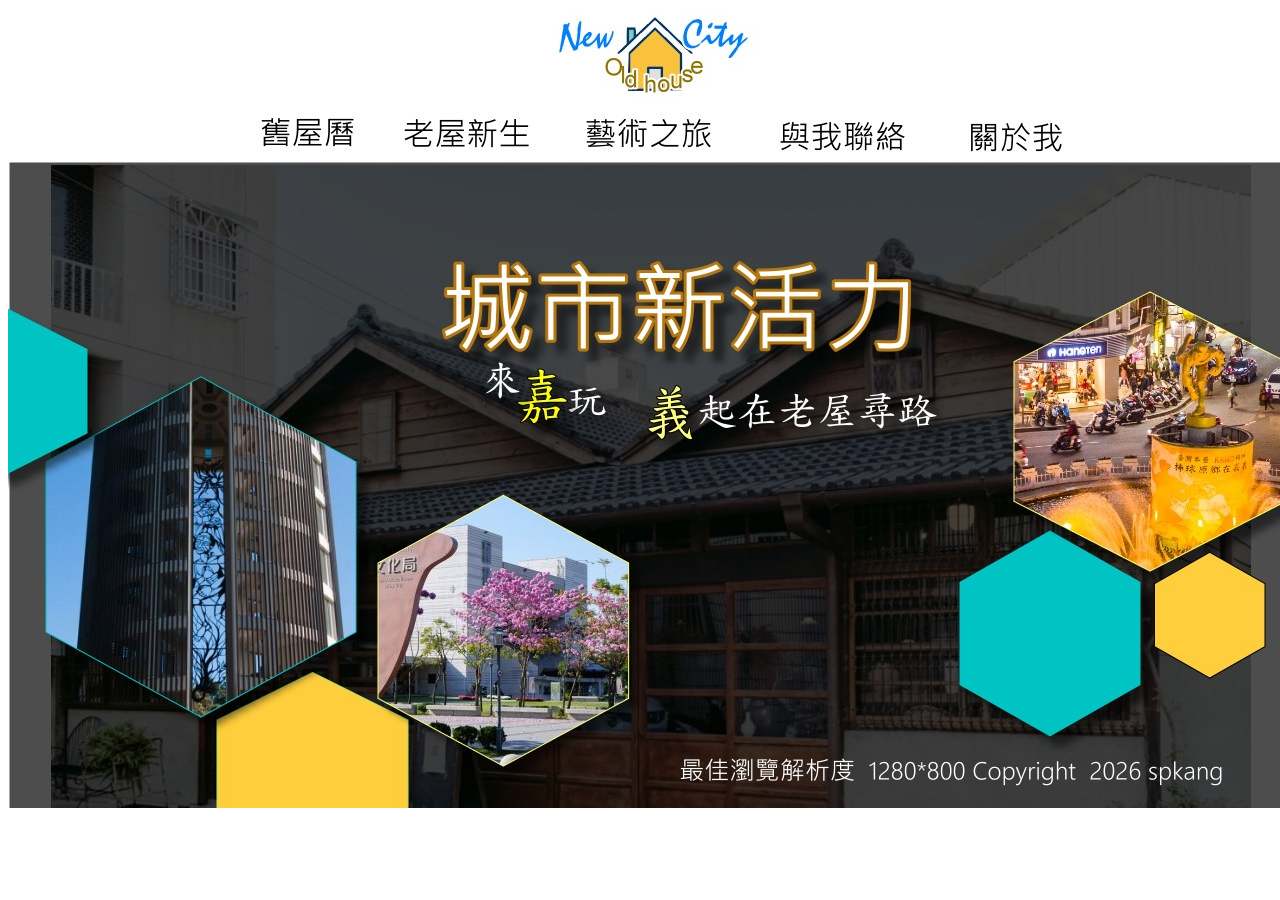
<file: index.html>
<!DOCTYPE html PUBLIC "-//W3C//DTD XHTML 1.0 Transitional//EN" "http://www.w3.org/TR/xhtml1/DTD/xhtml1-transitional.dtd">
<html xmlns="http://www.w3.org/1999/xhtml">
<head>
<meta http-equiv="Content-Type" content="text/html; charset=utf-8" />
<title>城市新活力</title>
</head>

<body>
<table width="200" border="0" align="center" cellpadding="0" cellspacing="0">
  <tr>
    <td><img src="images/index_1.jpg" width="1280" height="153" usemap="#Map" border="0" /></td>
  </tr>
  <tr>
    <td><img src="images/index_2.jpg" width="1280" height="555" /></td>
  </tr>
  <tr>
    <td><img src="images/index_3.jpg" width="1280" height="92" /></td>
  </tr>
</table>

<map name="Map" id="Map">
  <area shape="rect" coords="234,95,360,150" href="main.html" />
  <area shape="rect" coords="389,98,535,152" href="new.html" />
  <area shape="rect" coords="565,97,712,150" href="art.html" />
  <area shape="rect" coords="750,101,915,151" href="contact.html" />
  <area shape="rect" coords="947,101,1077,152" href="aboutme.html" />
</map>
</body>
</html>
</file>
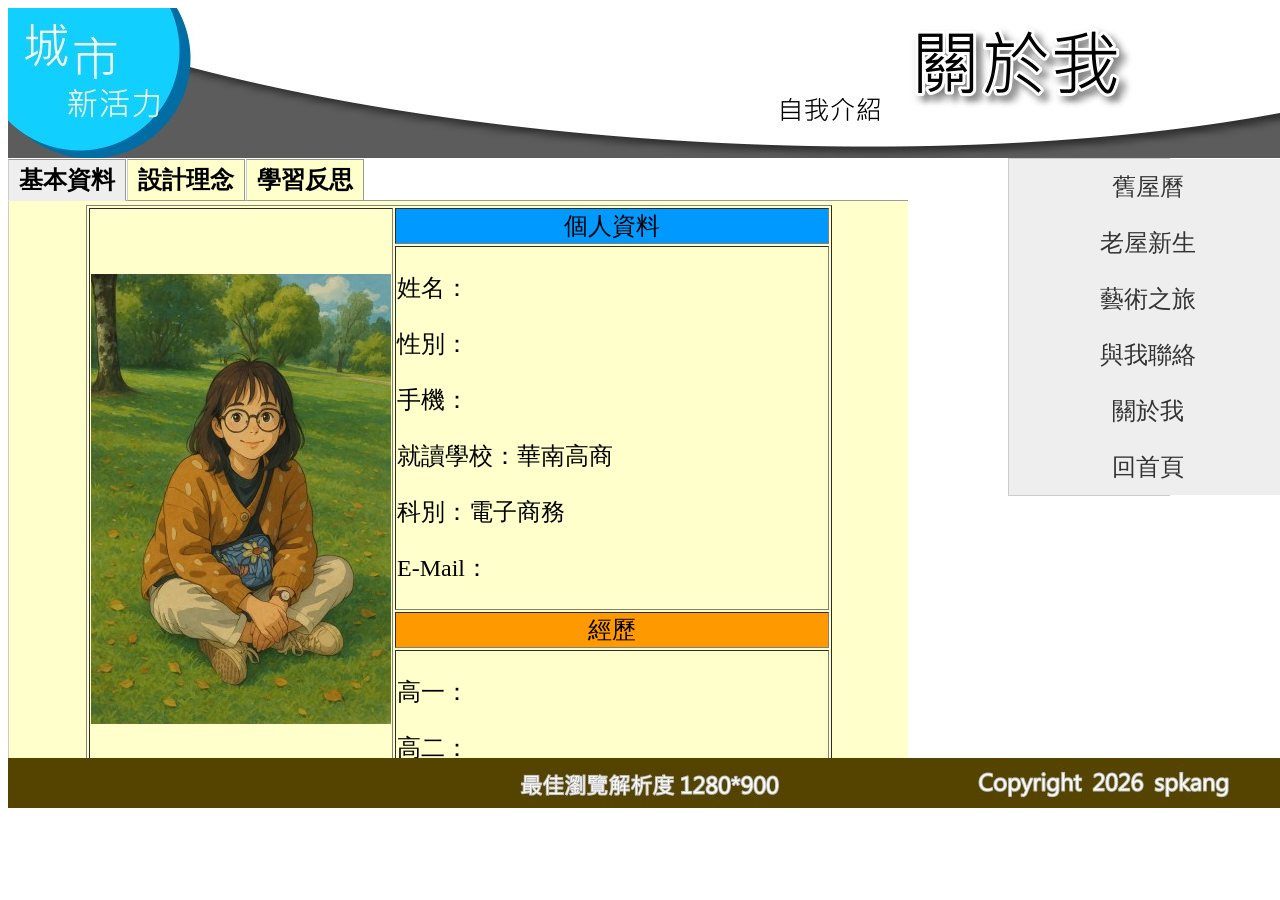
<file: aboutme.html>
<!DOCTYPE html PUBLIC "-//W3C//DTD XHTML 1.0 Transitional//EN" "http://www.w3.org/TR/xhtml1/DTD/xhtml1-transitional.dtd">
<html xmlns="http://www.w3.org/1999/xhtml">
<head>
<meta http-equiv="Content-Type" content="text/html; charset=utf-8" />
<title>城市新活力</title>
<style type="text/css">
#container {
	height: 800px;
	width: 1280px;
	margin-right: auto;
	margin-left: auto;
}
#header {
	height: 150px;
	width: 1280px;
}
#header {
	height: 150px;
	width: 1280px;
}
#article {
	float: left;
	height: 600px;
	width: 1000px;
	overflow: auto;
}
#item {
	float: right;
	height: 600px;
	width: 280px;
}
#footer {
	float: left;
	height: 50px;
	width: 1280px;
}
</style>
<link href="SpryAssets/SpryMenuBarVertical.css" rel="stylesheet" type="text/css" />
<link href="SpryAssets/SpryTabbedPanels.css" rel="stylesheet" type="text/css" />
<script src="SpryAssets/SpryMenuBar.js" type="text/javascript"></script>
<script src="SpryAssets/SpryTabbedPanels.js" type="text/javascript"></script>
</head>

<body>
<div id="container">
  <div id="header"><img src="images/aboutme.jpg" width="1280" height="150" /></div>
  <div id="article">
    <div id="TabbedPanels1" class="TabbedPanels">
      <ul class="TabbedPanelsTabGroup">
        <li class="TabbedPanelsTab" tabindex="0">基本資料</li>
        <li class="TabbedPanelsTab" tabindex="0">設計理念</li>
        <li class="TabbedPanelsTab" tabindex="0">學習反思</li>
      </ul>
      <div class="TabbedPanelsContentGroup">
        <div class="TabbedPanelsContent">
          <table width="746" height="146" border="1" align="center">
            <tr>
              <td width="300" rowspan="4"><img src="images/spkang.jpg" width="300" height="450" /></td>
              <td width="436" align="center" bgcolor="#0099FF">個人資料</td>
            </tr>
            <tr>
              <td> <p>姓名：</p>
              <p>性別：</p>
              <p>手機：</p>
              <p>就讀學校：華南高商</p>
              <p>科別：電子商務</p>
              <p>E-Mail：</p></td>
            </tr>
            <tr>
              <td align="center" bgcolor="#FF9900">經歷</td>
            </tr>
            <tr>
              <td> <p>高一：</p>
              <p>高二：</p></td>
            </tr>
          </table>
        </div>
        <div class="TabbedPanelsContent"><strong>&nbsp;&nbsp;&nbsp;&nbsp;&nbsp;&nbsp;&nbsp; 近年來，嘉義市政府推行觀光旅遊，文化新絲路串聯美術館、檜意森活村、北門驛站重要場館與景點。定期舉辦的嘉義藝術 節、國際管樂節、音樂祭，為這條軸線帶來音樂律動的生命力。市政府推動舊屋力，老木屋轉身為兼具美感品味的商業空間，或是木構建築移除了破損廢棄的附掛物，再現建築原貌，「重新素顏」再現樸實木質美感，也讓人忍不住遙想過往充滿木頭香的嘉義街景。
          
          
          
          
          </strong>
          <p><strong>       我的網站設計理念主要介紹嘉義市舊屋歷、藝術特色及舊屋新生三個主題，每個主題以選出三個具有特色的內容來呈現。近年來，隨著嘉義市推行文創、老屋活化等政策，讓修繕後的老空間重生，成為涵育文化的創意平台。透過此網站讓外地人可以更加認識嘉義市在地老房子特色及新風貌。</strong></p>
        </div>
        <div class="TabbedPanelsContent">
          <p>一、我學會了哪些技能？</p>
          <p>&nbsp;&nbsp;&nbsp;&nbsp;&nbsp;&nbsp; 這學期每週二節課的網頁製作課程學習下來，我已經學會了 利用PhotoImpact軟體去處理圖片及利用Dreamweaver 網頁製作軟體從無到有自己設計網頁，認識了HTML的語法並利用GitHub免費方式去學會架設網站，讓別人可以看到我設計的網頁。</p>
          <p>二、學習過程遭遇的困難及解決方式？</p>
          <p>&nbsp;&nbsp;&nbsp;&nbsp;&nbsp;&nbsp; 我發現網頁設計是需要花費許多時間去設計及修改，事先的圖片處理或設計需要花很多時間和想法去完成。在網頁設計方面利用Div標籤設計版面，當跑版時要利用程式碼去做修改，其中抓bug時是最麻煩的事，當找到問題並修改完成時，覺得好有成就感。 透過這樣的實作好好的充實自己，累積軟實力，或許有些技能看似無關緊要，但這些學習都是一種累積，透過這一點一滴的累積才能在這斜槓世代闖出屬於自己的人生！</p>
          <p>三、我獲得了哪些能力？</p>
          <p>&nbsp;&nbsp;&nbsp;&nbsp;&nbsp;<strong jsaction="" jscontroller="zYmgkd#vvzi1e" data-sfc-root="c" jsuid="oUmAXe_1k" data-sfc-cb="" data-complete="true" data-copy-service-computed-style="font-family: Arial, sans-serif; font-size: 16px; font-weight: 600; margin: 0px; text-decoration: none; border-bottom: 0px none rgb(10, 10, 10);">（一）邏輯思維與拆解問題能力
              <!--TgQPHd|[]-->
          </strong>：寫網頁需要了解清晰的程式步驟。</p>
          <p>&nbsp;&nbsp;&nbsp;&nbsp; （二）數位創造力：能將任何點子獨立做出網頁成品，都能完美呈現。</p>
          <p>&nbsp;&nbsp;&nbsp;&nbsp; （三）架設網站的能力：利用GitHub Pages免費架設個人網站</p>
        </div>
      </div>
    </div>
  </div>
  <div id="item"> <ul id="MenuBar1" class="MenuBarVertical">
      <li><a href="main.html">舊屋曆</a>      </li>
      <li><a href="new.html">老屋新生</a></li>
      <li><a href="art.html">藝術之旅</a>      </li>
      <li><a href="contact.html">與我聯絡</a></li>
      <li><a href="aboutme.html">關於我</a></li>
      <li><a href="index.html">回首頁</a></li>
    </ul></div>
  <div id="footer"><img src="images/footer.jpg" width="1280" height="50" /></div>
</div>
<script type="text/javascript">
var MenuBar1 = new Spry.Widget.MenuBar("MenuBar1", {imgRight:"SpryAssets/SpryMenuBarRightHover.gif"});
var TabbedPanels1 = new Spry.Widget.TabbedPanels("TabbedPanels1");
</script>
</body>
</html>
</file>
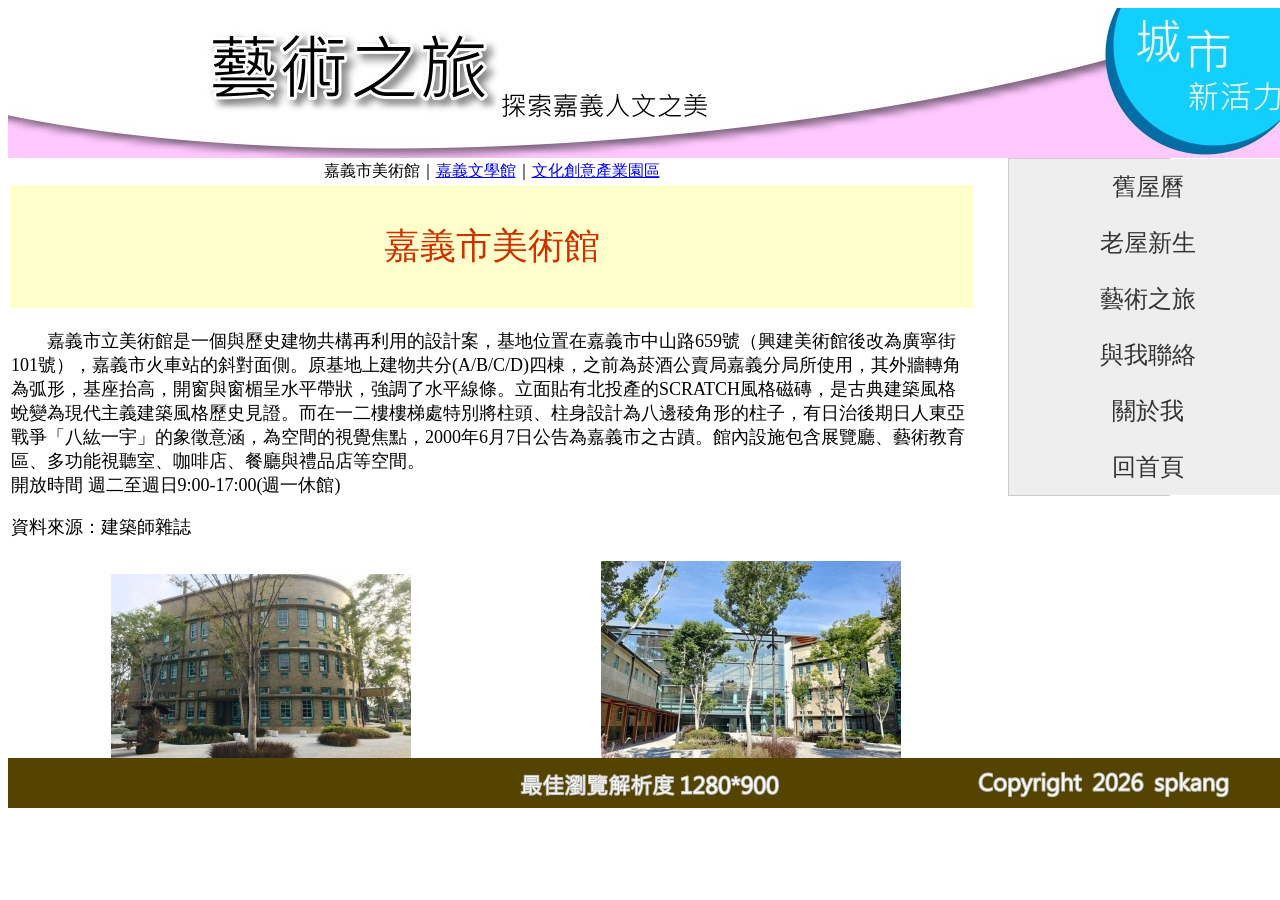
<file: art.html>
<!DOCTYPE html PUBLIC "-//W3C//DTD XHTML 1.0 Transitional//EN" "http://www.w3.org/TR/xhtml1/DTD/xhtml1-transitional.dtd">
<html xmlns="http://www.w3.org/1999/xhtml">
<head>
<meta http-equiv="Content-Type" content="text/html; charset=utf-8" />
<title>城市新活力</title>
<style type="text/css">
#container {
	height: 800px;
	width: 1280px;
	margin-right: auto;
	margin-left: auto;
}
#header {
	height: 150px;
	width: 1280px;
}
#header {
	height: 150px;
	width: 1280px;
}
#article {
	float: left;
	height: 600px;
	width: 1000px;
	overflow: auto;
}
#item {
	float: right;
	height: 600px;
	width: 280px;
}
#footer {
	float: left;
	height: 50px;
	width: 1280px;
}
.titlestyle {
	font-family: "微軟正黑體";
	font-size: 36px;
	color: #C30;
	text-align: center;
}
.textword {
	font-family: "微軟正黑體";
	font-size: 18px;
	text-align: left;
}
.pic {
	margin-right: 50px;
	margin-left: 100px;
}
</style>
<link href="SpryAssets/SpryMenuBarVertical.css" rel="stylesheet" type="text/css" />
<script src="SpryAssets/SpryMenuBar.js" type="text/javascript"></script>
<script src="SpryAssets/SpryEffects.js" type="text/javascript"></script>
<script type="text/javascript">
function MM_openBrWindow(theURL,winName,features) { //v2.0
  window.open(theURL,winName,features);
}
function MM_effectAppearFade(targetElement, duration, from, to, toggle)
{
	Spry.Effect.DoFade(targetElement, {duration: duration, from: from, to: to, toggle: toggle});
}
</script>
</head>

<body>
<div id="container">
  <div id="header"><img src="images/art.jpg" width="1280" height="150" /></div>
  <div id="article">
    <table width="967" height="560" border="0">
      <tr>
        <td colspan="2" align="center"><a name="top" id="top"></a>嘉義市美術館｜<a href="#a01">嘉義文學館</a>｜<a href="#a02">文化創意產業園區</a></td>
      </tr>
      <tr>
        <td colspan="2" bgcolor="#FFFFCC"><p class="titlestyle">嘉義市美術館 </p></td>
      </tr>
      <tr>
        <td height="226" colspan="2"><p class="textword">&nbsp;&nbsp;&nbsp;&nbsp;&nbsp;&nbsp;&nbsp; 嘉義市立美術館是一個與歷史建物共構再利用的設計案，基地位置在嘉義市中山路659號（興建美術館後改為廣寧街101號），嘉義市火車站的斜對面側。原基地上建物共分(A/B/C/D)四棟，之前為菸酒公賣局嘉義分局所使用，其外牆轉角為弧形，基座抬高，開窗與窗楣呈水平帶狀，強調了水平線條。立面貼有北投產的SCRATCH風格磁磚，是古典建築風格蛻變為現代主義建築風格歷史見證。而在一二樓樓梯處特別將柱頭、柱身設計為八邊稜角形的柱子，有日治後期日人東亞戰爭「八紘一宇」的象徵意涵，為空間的視覺焦點，2000年6月7日公告為嘉義市之古蹟。館內設施包含展覽廳、藝術教育區、多功能視聽室、咖啡店、餐廳與禮品店等空間。 <br />
          開放時間&nbsp;週二至週日9:00-17:00(週一休館)<br />
        </p>
        <p class="textword">資料來源：建築師雜誌&nbsp; &nbsp;&nbsp; &nbsp; </p></td>
      </tr>
      <tr>
        <td width="515"><img src="images/art01_s.jpg" width="300" height="200" class="pic" onclick="MM_openBrWindow('images/art01.jpg','','width=800,height=600')" onmouseover="MM_effectAppearFade(this, 1000, 50, 100, false)" /></td>
        <td width="442" align="center"><img src="images/art02_s.jpg" width="300" height="226" onclick="MM_openBrWindow('images/art02.jpg','','width=800,height=600')" onmouseover="MM_effectAppearFade(this, 1000, 50, 100, false)" /></td>
      </tr>
      <tr>
        <td colspan="2" bgcolor="#99CCFF"><p class="titlestyle"><a name="a01" id="a01"></a>嘉義文學館：東門町1923</p></td>
      </tr>
      <tr>
        <td colspan="2"><p class="textword">&nbsp;&nbsp;&nbsp;&nbsp;&nbsp;&nbsp; 在嘉義建城 321 年之際，具有百年歷史的東門派出所正式定名為「嘉義文學館：東門町 1923」。為打造屬於嘉義文學的家嘉義文學館活化百年東門派出所，是嘉義市唯一現存的日治時代警察機關建築。由三棟日式建築組成，承載清代龍王廟遺跡。以文學為核心，淬鍊東門町百年底蘊，成為匯流嘉義城市記憶的文學交流平台。 <br />
          嶄新場館識別設計則由出身嘉義的「早起設計事務所 matinal design  office™」打造，特意融合書法撇捺的飄逸與蒼勁，在文字中傳達嘉義文學館的文學意象。嘉義文學館的成立，是這座城市文化發展的重要時刻。它不只是一棟空間的啟用，更是嘉義文學長年累積的正式回應與致敬。從張李德和到近年活躍的鄭順聰、下港女子、劉子新等人，嘉義的文學從日治時期走到當代，始終以不同形式，記錄、思索、書寫這塊土地的身世與溫度。 </p>
          <p class="textword">地址<strong>：&nbsp;</strong>600嘉義市東區東興里公明路236號 <br />
        開放時間&nbsp;週二至週日10:00-18:00(週一休館)&nbsp; &nbsp;&nbsp; <a href="#top">top</a></p></td>
      </tr>
      <tr>
        <td align="center"><img src="images/literature01_s.jpg" width="300" height="200" onclick="MM_openBrWindow('images/literature01.jpg','','width=800,height=600')" onmouseover="MM_effectAppearFade(this, 1000, 50, 100, false)" /></td>
        <td align="center"><img src="images/literature02_s.jpg" width="300" height="225" onclick="MM_openBrWindow('images/literature02.jpg','','width=800,height=600')" onmouseover="MM_effectAppearFade(this, 1000, 50, 100, false)" /></td>
      </tr>
      <tr>
        <td colspan="2" bgcolor="#CCCCCC"><p class="titlestyle"><a name="a02" id="a02"></a>嘉義文化創意產業園區 </p></td>
      </tr>
      <tr>
        <td colspan="2"><p class="textword">&nbsp;&nbsp;&nbsp;&nbsp;&nbsp;&nbsp;&nbsp; 嘉義文化創意產業園區（G9創意園區）位於嘉義火車站旁，前身為1916年創建的「嘉義舊酒廠」，是臺灣最早生產高粱酒的酒廠，素有「白酒的故鄉」之稱 。
          2000年代初，舊酒廠房房舍被指定為歷史建築。文化部將其規劃為全台五大文創園區之一。歷經修復與重新規劃，於2016年正式以「嘉義文化創意產業園區」之名轉型，致力於傳承在地傳統工藝與現代藝術結合。園區保留了洗瓶機、儲酒桶等工業遺址景觀，結合了藝術工作坊、品牌活動、藝文展覽等，活化這片擁有一百多年歷史的場域。 <br />
         &nbsp;&nbsp;&nbsp;&nbsp;&nbsp;&nbsp;&nbsp; 文化部規劃之嘉義文創園區的定位為「傳統藝術創新」嘉義地區的傳統產業與藝術發展歷史悠久且多元，如交趾陶、阿里山木業、視覺藝術及嘉義國際管樂節等諸多資源，另有嘉義市鐵道藝術村、交趾陶博物館、嘉義縣蔗埕文化園區、故宮南院等。與在地的節慶合作，如嘉義市國際管樂節，結合在地文化，在地資源串聯，使嘉義文創園區成為整合文資源的據點。 </p>
        <p class="textword">資料來源：嘉義文化創意園區&nbsp; &nbsp;&nbsp; &nbsp; <a href="#top">top</a></p></td>
      </tr>
      <tr>
        <td align="center"><img src="images/ccp01_s.jpg" width="300" height="218" onclick="MM_openBrWindow('images/ccp01.jpg','','width=800,height=600')" onmouseover="MM_effectAppearFade(this, 1000, 50, 100, false)" /></td>
        <td align="center"><img src="images/ccp02_s.jpg" width="300" height="200" onclick="MM_openBrWindow('images/ccp02.jpg','','width=800,height=600')" onmouseover="MM_effectAppearFade(this, 1000, 50, 100, false)" /></td>
      </tr>
    </table>
  </div>
  <div id="item">  <ul id="MenuBar1" class="MenuBarVertical">
      <li><a href="main.html">舊屋曆</a>      </li>
      <li><a href="new.html">老屋新生</a></li>
      <li><a href="art.html">藝術之旅</a>      </li>
      <li><a href="contact.html">與我聯絡</a></li>
      <li><a href="aboutme.html">關於我</a></li>
      <li><a href="index.html">回首頁</a></li>
    </ul></div>
  <div id="footer"><img src="images/footer.jpg" width="1280" height="50" /></div>
</div>
<script type="text/javascript">
var MenuBar1 = new Spry.Widget.MenuBar("MenuBar1", {imgRight:"SpryAssets/SpryMenuBarRightHover.gif"});
</script>
</body>
</html>
</file>
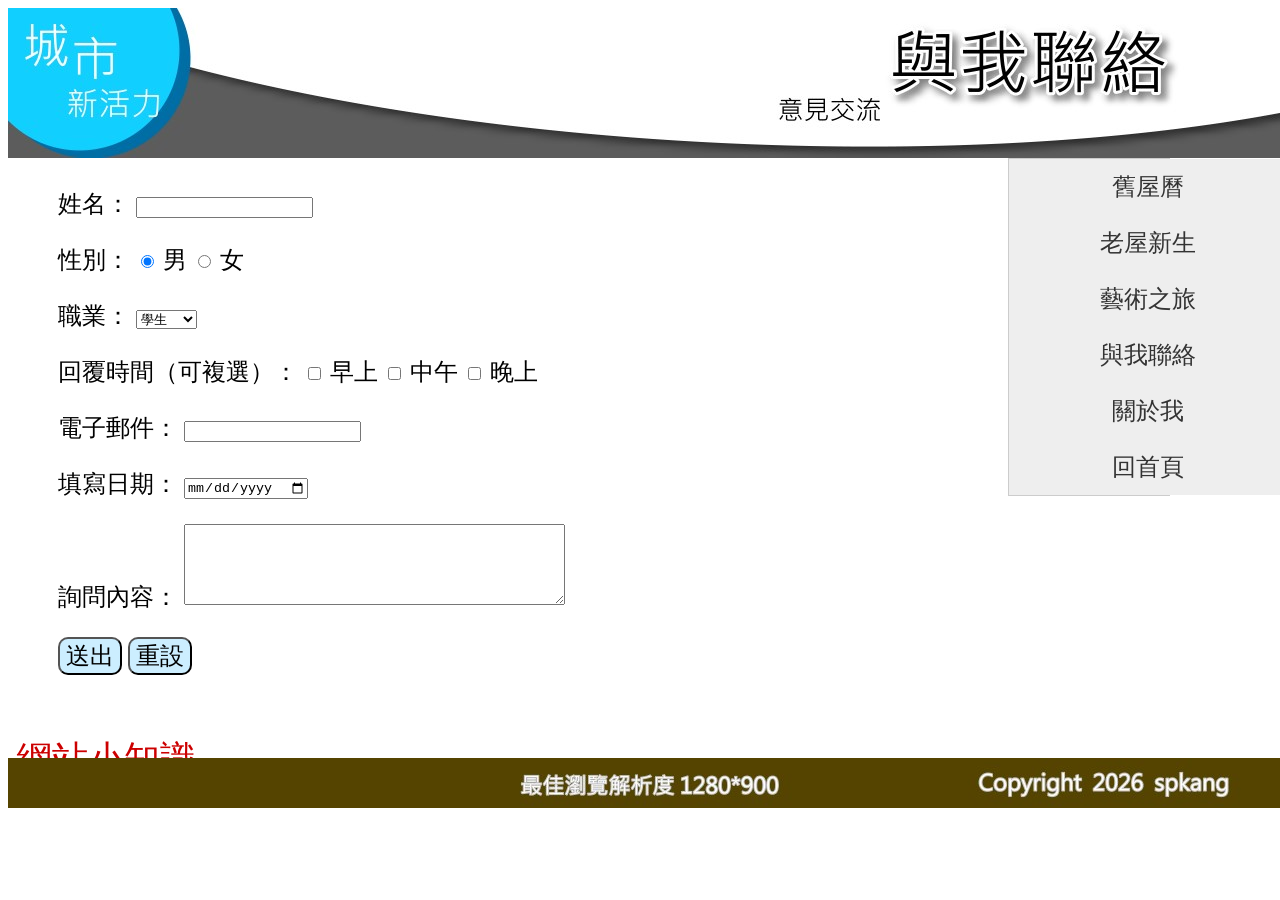
<file: contact.html>
<!DOCTYPE html PUBLIC "-//W3C//DTD XHTML 1.0 Transitional//EN" "http://www.w3.org/TR/xhtml1/DTD/xhtml1-transitional.dtd">
<html xmlns="http://www.w3.org/1999/xhtml">
<head>
<meta http-equiv="Content-Type" content="text/html; charset=utf-8" />
<title>城市新活力</title>
<style type="text/css">
#container {
	height: 800px;
	width: 1280px;
	margin-right: auto;
	margin-left: auto;
}
#header {
	height: 150px;
	width: 1280px;
}
#header {
	height: 150px;
	width: 1280px;
}
#article {
	float: left;
	height: 600px;
	width: 1000px;
	overflow: auto;
}
#item {
	float: right;
	height: 600px;
	width: 280px;
}
#footer {
	float: left;
	height: 50px;
	width: 1280px;
}
.form1{
	border-radius: 5;
	font-size: 24px;
	margin-top: 30px;
	margin-left: 50px;
}
.button {
	font-size: 24px;
	background-color: #CCEEFF;
	border-radius: 10px;
}
</style>
<link href="SpryAssets/SpryMenuBarVertical.css" rel="stylesheet" type="text/css" />
<script src="SpryAssets/SpryMenuBar.js" type="text/javascript"></script>
</head>

<body>
<div id="container">
  <div id="header"><img src="images/contect.jpg" width="1280" height="150" /></div>
  <div id="article">
    <form id="form1" name="form1" method="post" action=""  class="form1">
      <p>姓名：
        <label for="name"></label>
        <input type="text" name="name" id="name" />
      </p>
      <p>性別： 
        <input name="sex" type="radio" id="sex" value="man" checked="checked" />
        <label for="sex"></label>
        男 
        <input type="radio" name="sex" id="sex2" value="woman" />
        <label for="sex2"></label>
        女
      </p>
      <p>職業：
        <select name="career" id="career">
          <option>學生</option>
          <option>商業</option>
          <option>工業</option>
          <option>軍公教</option>
          <option>服務業</option>
        </select>
      </p>
      <p> 回覆時間（可複選）：
        <input name="time1" type="checkbox" id="time1" value="早上" />
        <label for="time1"></label>
        早上
        <input name="time2" type="checkbox" id="time2" value="中午" />
        <label for="time2"></label>
      中午
      <input name="time3" type="checkbox" id="time3" value="晚上" />
      <label for="time3"></label>
<label for="radio"></label>
      晚上</p>
      <p>電子郵件：
        <label for="email"></label>
        <input type="text" name="email" id="email" />
      </p>
      <p>填寫日期：<label for="dt"></label>
        <input type="date" name="dt" id="dt"></p>
      <p>詢問內容：
        <label for="question"></label>
        <textarea name="question" id="question" cols="45" rows="5"></textarea>
      </p>
      <p>
        <input type="submit" name="sumit" id="sumit" value="送出" class="button" />
        <input type="reset" name="reset" id="reset" value="重設" class="button"/>
      </p>
    </form>
    <iframe src="test1.html" width="900" height="400" frameborder="0" scrolling="no"></iframe>
  </div>
  <div id="item"><ul id="MenuBar1" class="MenuBarVertical">
      <li><a href="main.html">舊屋曆</a>      </li>
      <li><a href="new.html">老屋新生</a></li>
      <li><a href="art.html">藝術之旅</a>      </li>
      <li><a href="contact.html">與我聯絡</a></li>
      <li><a href="aboutme.html">關於我</a></li>
      <li><a href="index.html">回首頁</a></li>
    </ul></div>
    
  <div id="footer"><img src="images/footer.jpg" width="1280" height="50" /></div>
</div>
<script type="text/javascript">
var MenuBar1 = new Spry.Widget.MenuBar("MenuBar1", {imgRight:"SpryAssets/SpryMenuBarRightHover.gif"});
</script>
</body>
</html>
</file>
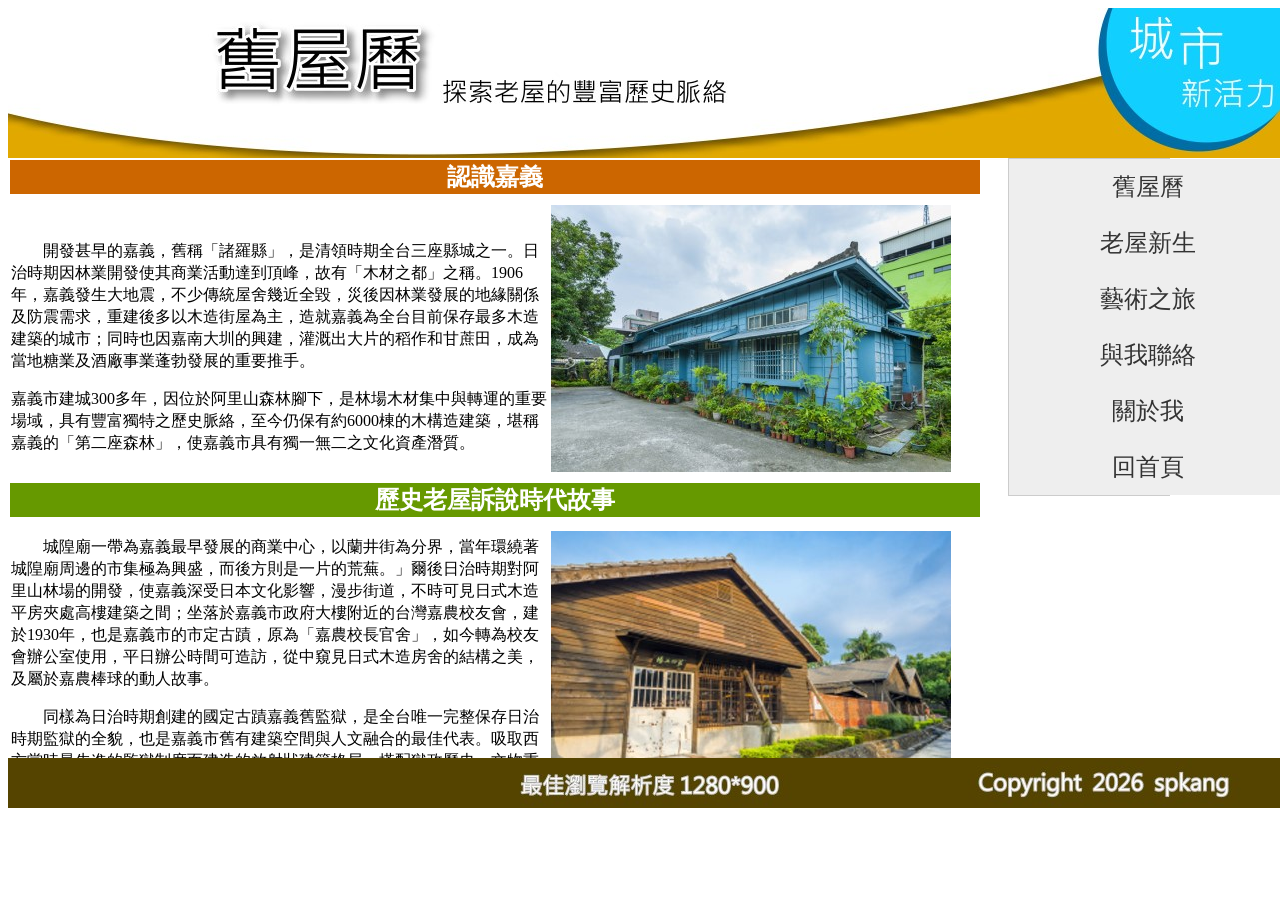
<file: main.html>
<!DOCTYPE html PUBLIC "-//W3C//DTD XHTML 1.0 Transitional//EN" "http://www.w3.org/TR/xhtml1/DTD/xhtml1-transitional.dtd">
<html xmlns="http://www.w3.org/1999/xhtml">
<head>
<meta http-equiv="Content-Type" content="text/html; charset=utf-8" />
<title>城市新活力</title>
<style type="text/css">
#container {
	height: 800px;
	width: 1280px;
	margin-right: auto;
	margin-left: auto;
}
#header {
	height: 150px;
	width: 1280px;
}
#header {
	height: 150px;
	width: 1280px;
}
#article {
	float: left;
	height: 600px;
	width: 1000px;
	overflow: auto;
}
#item {
	float: right;
	height: 600px;
	width: 280px;
}
#footer {
	float: left;
	height: 50px;
	width: 1280px;
}
.texttitle {
	font-family: "微軟正黑體";
	font-size: 24px;
	color: #FFF;
}
.textword {
	font-family: "微軟正黑體";
	font-size: 16px;
	line-height: 22px;
}
</style>
<link href="SpryAssets/SpryMenuBarVertical.css" rel="stylesheet" type="text/css" />
<script src="SpryAssets/SpryMenuBar.js" type="text/javascript"></script>
<script type="text/javascript">
function MM_preloadImages() { //v3.0
  var d=document; if(d.images){ if(!d.MM_p) d.MM_p=new Array();
    var i,j=d.MM_p.length,a=MM_preloadImages.arguments; for(i=0; i<a.length; i++)
    if (a[i].indexOf("#")!=0){ d.MM_p[j]=new Image; d.MM_p[j++].src=a[i];}}
}

function MM_swapImgRestore() { //v3.0
  var i,x,a=document.MM_sr; for(i=0;a&&i<a.length&&(x=a[i])&&x.oSrc;i++) x.src=x.oSrc;
}

function MM_findObj(n, d) { //v4.01
  var p,i,x;  if(!d) d=document; if((p=n.indexOf("?"))>0&&parent.frames.length) {
    d=parent.frames[n.substring(p+1)].document; n=n.substring(0,p);}
  if(!(x=d[n])&&d.all) x=d.all[n]; for (i=0;!x&&i<d.forms.length;i++) x=d.forms[i][n];
  for(i=0;!x&&d.layers&&i<d.layers.length;i++) x=MM_findObj(n,d.layers[i].document);
  if(!x && d.getElementById) x=d.getElementById(n); return x;
}

function MM_swapImage() { //v3.0
  var i,j=0,x,a=MM_swapImage.arguments; document.MM_sr=new Array; for(i=0;i<(a.length-2);i+=3)
   if ((x=MM_findObj(a[i]))!=null){document.MM_sr[j++]=x; if(!x.oSrc) x.oSrc=x.src; x.src=a[i+2];}
}
</script>
</head>

<body onload="MM_preloadImages('images/oldhouse02-2.jpg')">
<div id="container">
  <div id="header"><img src="images/history.jpg" width="1280" height="150" /></div>
  <div id="article">
    <table width="974" height="674" border="0">
      <tr>
        <td colspan="2" align="center" bgcolor="#CC6600"><strong class="texttitle"><span class="texttitle">認識嘉義</span></strong></td>
      </tr>
      <tr>
        <td width="554" height="283"><p> &nbsp;&nbsp;&nbsp;&nbsp;&nbsp;&nbsp;&nbsp;<span class="textword"><span class="textword"> 開發甚早的嘉義，舊稱「諸羅縣」，是清領時期全台三座縣城之一。日治時期因林業開發使其商業活動達到頂峰，故有「木材之都」之稱。1906年，嘉義發生大地震，不少傳統屋舍幾近全毀，災後因林業發展的地緣關係及防震需求，重建後多以木造街屋為主，造就嘉義為全台目前保存最多木造建築的城市；同時也因嘉南大圳的興建，灌溉出大片的稻作和甘蔗田，成為當地糖業及酒廠事業蓬勃發展的重要推手。 </span></span></p>
        <span class="textword"><span class="textword"> 嘉義市建城300多年，因位於阿里山森林腳下，是林場木材集中與轉運的重要場域，具有豐富獨特之歷史脈絡，至今仍保有約6000棟的木構造建築，堪稱嘉義的「第二座森林」，使嘉義市具有獨一無二之文化資產潛質。</span></span></td>
        <td width="429"><img src="images/oldhouse01.jpg" width="400" height="267" /></td>
      </tr>
      <tr>
        <td colspan="2" align="center" bgcolor="#669900"><strong class="texttitle">歷史老屋訴說時代故事 </strong></td>
      </tr>
      <tr>
        <td><p>&nbsp;&nbsp;&nbsp;&nbsp;&nbsp;&nbsp;&nbsp; <span class="textword">城隍廟一帶為嘉義最早發展的商業中心，以蘭井街為分界，當年環繞著城隍廟周邊的市集極為興盛，而後方則是一片的荒蕪。」爾後日治時期對阿里山林場的開發，使嘉義深受日本文化影響，漫步街道，不時可見日式木造平房夾處高樓建築之間；坐落於嘉義市政府大樓附近的台灣嘉農校友會，建於1930年，也是嘉義市的市定古蹟，原為「嘉農校長官舍」，如今轉為校友會辦公室使用，平日辦公時間可造訪，從中窺見日式木造房舍的結構之美，及屬於嘉農棒球的動人故事。 </span></p>
        <p class="textword">&nbsp;&nbsp;&nbsp;&nbsp;&nbsp;&nbsp;&nbsp; 同樣為日治時期創建的國定古蹟嘉義舊監獄，是全台唯一完整保存日治時期監獄的全貌，也是嘉義市舊有建築空間與人文融合的最佳代表。吸取西方當時最先進的監獄制度而建造的放射狀建築格局，搭配獄政歷史、文物重現當時受刑人生活環境的展示空間，可感受到當年監獄的肅穆氛圍。 </p></td>
        <td><img src="images/oldhouse02.jpg" name="p02" width="400" height="268" id="p02" onmouseover="MM_swapImage('p02','','images/oldhouse02-2.jpg',1)" onmouseout="MM_swapImgRestore()" /></td>
      </tr>
      <tr>
        <td colspan="2" align="center" bgcolor="#0066FF"><strong class="texttitle">嘉義美好變身</strong></td>
      </tr>
      <tr>
        <td>&nbsp;&nbsp;&nbsp;&nbsp;&nbsp;&nbsp;&nbsp;&nbsp;<span class="textword"> 嘉義，因古城形似桃子而有「桃城」的別稱，早年憑藉著鐵路及蜿蜒的嘉南大圳，帶動商業發展，歷經歲月洗禮，豐饒物產所牽起的生活脈絡依然清晰。近年來，隨著嘉義市推行文創、老屋活化等政策，讓修繕後的老空間重生，成為涵育文化的創意平台。</span></td>
        <td><img src="images/oldhouse03.jpg" width="400" height="267" /></td>
      </tr>
      <tr>
        <td colspan="2" align="right">資料來源：Tlife網站</td>
      </tr>
    </table>
  </div>
  <div id="item">
    <ul id="MenuBar1" class="MenuBarVertical">
      <li><a href="main.html">舊屋曆</a>      </li>
      <li><a href="new.html">老屋新生</a></li>
      <li><a href="art.html">藝術之旅</a>      </li>
      <li><a href="contact.html">與我聯絡</a></li>
      <li><a href="aboutme.html">關於我</a></li>
      <li><a href="index.html">回首頁</a></li>
    </ul>
  </div>
  <div id="footer"><img src="images/footer.jpg" width="1280" height="50" /></div>
</div>
<script type="text/javascript">
var MenuBar1 = new Spry.Widget.MenuBar("MenuBar1", {imgRight:"SpryAssets/SpryMenuBarRightHover.gif"});
</script>
</body>
</html>
</file>
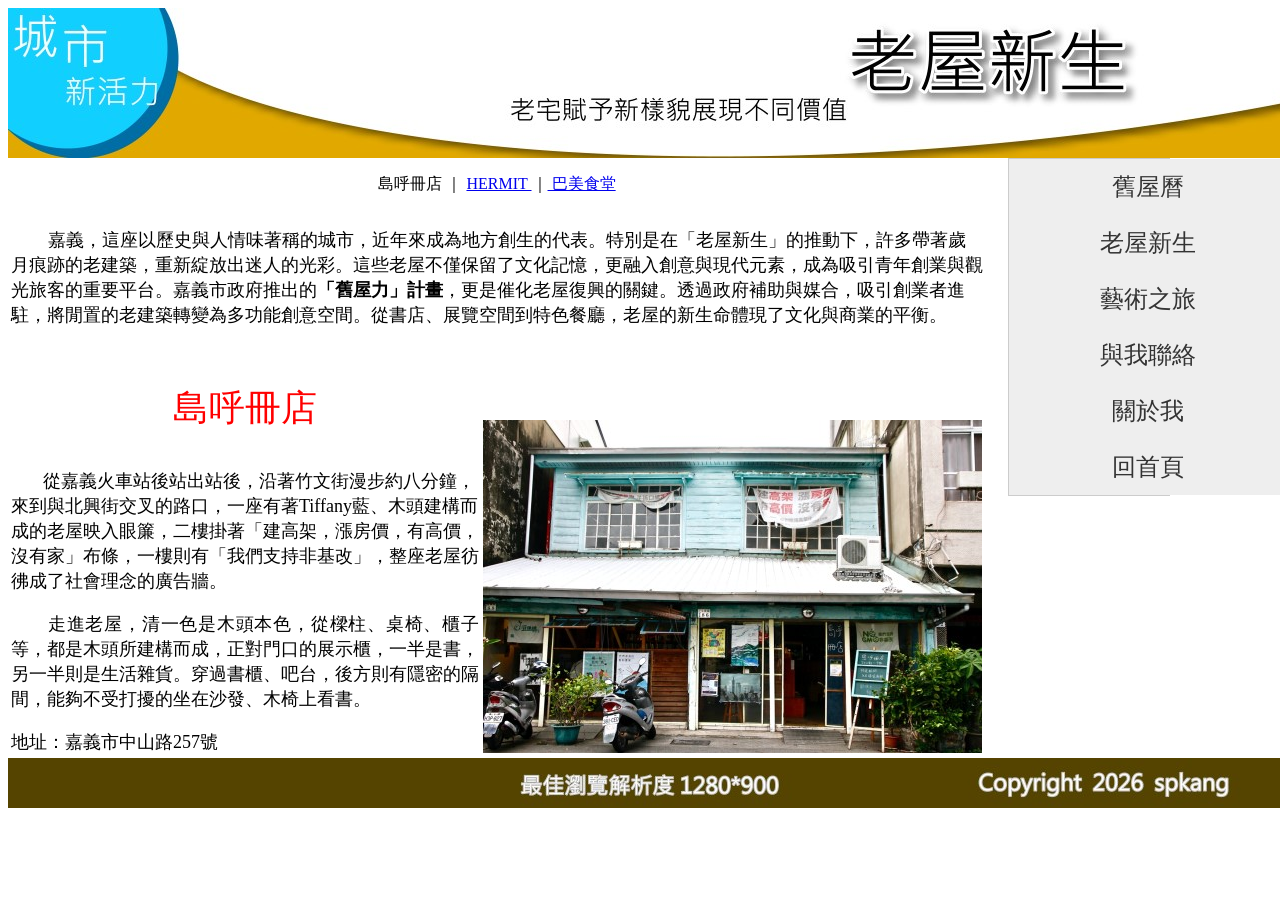
<file: new.html>
<!DOCTYPE html PUBLIC "-//W3C//DTD XHTML 1.0 Transitional//EN" "http://www.w3.org/TR/xhtml1/DTD/xhtml1-transitional.dtd">
<html xmlns="http://www.w3.org/1999/xhtml">
<head>
<meta http-equiv="Content-Type" content="text/html; charset=utf-8" />
<title>城市新活力</title>
<style type="text/css">
#container {
	height: 800px;
	width: 1280px;
	margin-right: auto;
	margin-left: auto;
}
#header {
	height: 150px;
	width: 1280px;
}
#header {
	height: 150px;
	width: 1280px;
}
#article {
	float: left;
	height: 600px;
	width: 1000px;
	overflow: auto;
}
#item {
	float: right;
	height: 600px;
	width: 280px;
}
#footer {
	float: left;
	height: 50px;
	width: 1280px;
}
.textstyle {
	font-family: "微軟正黑體 Light";
	font-size: 18px;
	color: #000;
	line-height: 25px;
	text-align: justify;
}
.texttitle {
	font-family: "微軟正黑體 Light";
	font-size: 36px;
	color: #F00;
	text-align: center;
}
.transition {
	-webkit-transition: all 1s ease;
	-moz-transition: all 1s ease;
	-ms-transition: all 1s ease;
	-o-transition: all 1s ease;
	transition: all 1s ease;
	overflow: auto;
}
.transition:hover {
	-webkit-opacity: 0.5;
	-moz-opacity: 0.5;
	opacity: 0.5;
}
</style>
<link href="SpryAssets/SpryMenuBarVertical.css" rel="stylesheet" type="text/css" />
<script src="SpryAssets/SpryMenuBar.js" type="text/javascript"></script>
</head>

<body>
<div id="container">
  <div id="header"><img src="images/new.jpg" width="1280" height="150" /></div>
  <div id="article">
    <table width="978" height="1520" border="0">
      <tr>
        <td height="47" colspan="2" align="center"><a name="top" id="top"></a>島呼冊店 ｜ <a href="#anchor01">HERMIT </a>｜<a href="#anchor02"> 巴美食堂</a></td>
      </tr>
      <tr>
        <td height="104" colspan="2"><p>&nbsp;&nbsp;&nbsp;&nbsp;&nbsp;&nbsp;&nbsp;&nbsp;<span class="textstyle"> 嘉義，這座以歷史與人情味著稱的城市，近年來成為地方創生的代表。特別是在「老屋新生」的推動下，許多帶著歲月痕跡的老建築，重新綻放出迷人的光彩。這些老屋不僅保留了文化記憶，更融入創意與現代元素，成為吸引青年創業與觀光旅客的重要平台。嘉義市政府推出的<strong>「舊屋力」計畫</strong>，更是催化老屋復興的關鍵。透過政府補助與媒合，吸引創業者進駐，將閒置的老建築轉變為多功能創意空間。從書店、展覽空間到特色餐廳，老屋的新生命體現了文化與商業的平衡。</span></p></td>
      </tr>
      <tr>
        <td width="469" height="284"><p class="texttitle">島呼冊店</p>
          <p>&nbsp;&nbsp;&nbsp;&nbsp;&nbsp;&nbsp;&nbsp; <span class="textstyle">從嘉義火車站後站出站後，沿著竹文街漫步約八分鐘，來到與北興街交叉的路口，一座有著Tiffany藍、木頭建構而成的老屋映入眼簾，二樓掛著「建高架，漲房價，有高價，沒有家」布條，一樓則有「我們支持非基改」，整座老屋彷彿成了社會理念的廣告牆。</span></p>
        <p class="textstyle">&nbsp;&nbsp;&nbsp;&nbsp;&nbsp;&nbsp; 走進老屋，清一色是木頭本色，從樑柱、桌椅、櫃子等，都是木頭所建構而成，正對門口的展示櫃，一半是書，另一半則是生活雜貨。穿過書櫃、吧台，後方則有隱密的隔間，能夠不受打擾的坐在沙發、木椅上看書。</p>
        <p class="textstyle">地址：嘉義市中山路257號</p>
        <p class="textstyle">電話：05-2228831</p>
        <p class="textstyle">資料來源：上下游</p></td>
        <td width="499"><p><img src="images/newpic01.jpg" width="499" height="333" class="transition" /></p>
        <p>&nbsp;</p></td>
      </tr>
      <tr>
        <td><p class="texttitle"><a name="anchor01" class="transition" id="anchor01"></a>HERMIT</p>
        <p>&nbsp;&nbsp;&nbsp;&nbsp;&nbsp;&nbsp; <span class="textstyle">「HERMIT」為隱士之意，也可衍生為寄居蟹（Hermit Crab），意指這個空間像時間沖刷走歷史卻沒被帶走的殼，深埋在細沙裡靜待尋回。而寄居其中的「寄居蟹」，也像是主理團隊「木更」的發展軌跡⸺從一開始寄居在文創空間一隅，到後來開始擁有自己的獨立空間，事業觸角也從咖啡店延伸至城市活動策劃首腦，甚至前往外縣市交流合作，每一個時期的空間（硬殼），都刻畫下木更作為品牌的成長軌跡。同時，這棟百年屋齡的木屋也如同⼀位隱⼠，低調佇立在巷弄轉⾓，⽊頭窗框透出澄黃的燈光，沒有張揚的招牌，像是和城市玩起捉迷藏的隱⾝之處。</span></p>
        <p class="textstyle">地址：嘉義市東區成仁街209號 · </p>
        <p class="textstyle">營業時間：11:00~18:00</p>
        <p class="textstyle">資料來源：VOGUE Taiwan  &nbsp;&nbsp;&nbsp;&nbsp;&nbsp;&nbsp;&nbsp;&nbsp;&nbsp;&nbsp;&nbsp;&nbsp;&nbsp;&nbsp;<a href="#top"> top</a></p></td>
        <td><img src="images/newpic02.jpg" width="500" height="391" class="transition" /></td>
      </tr>
      <tr>
        <td height="21"><p class="texttitle"><a name="anchor02" id="anchor02"></a>巴美食堂</p>
        <p>&nbsp;&nbsp;&nbsp;&nbsp;&nbsp;&nbsp;&nbsp;<span class="textstyle"> 位於嘉義市中央噴水池圓環邊，靠文化路夜市的一棟兩層樓矮房建築，與一旁高樓相比亦顯矮小。同為舊屋改建，對比嘉義「老房子」系列多了份溫暖樸實的手作感，一同感受老西服店過往的點滴與改造後新興食堂的魅力。</span></p>
        <p class="textstyle">食堂的前身為「<strong>巴美西服店</strong>」(PA MEI Tailor Shop)，屋外仍保留日治時期嘉義市元町六丁目六番地住址。據簡介西服店在當年頗具盛名，來自大陸福州的原屋主在年少習得裁縫技藝後便來台打拼，於西元1946年於此開設了店舖，後來裁縫車嗒嗒聲因不敵成衣工廠量大低價的衝擊而銷聲匿跡。終致獲得嘉義市政府「舊有建築再利用」的補助店家。</p>
        <p class="textstyle">地址：嘉義市東區公明路396號</p>
        <p class="textstyle">電話：05-2250039</p>
        <p class="textstyle">資料來源：Black MOMO&nbsp; &nbsp;&nbsp;&nbsp;&nbsp;&nbsp;&nbsp;&nbsp;&nbsp;&nbsp;&nbsp;&nbsp; <a href="#top">top</a></p></td>
        <td><img src="images/newpic03.jpg" width="500" height="375" class="transition" /></td>
      </tr>
    </table>
  </div>
  <div id="item"><ul id="MenuBar1" class="MenuBarVertical">
      <li><a href="main.html">舊屋曆</a>      </li>
      <li><a href="new.html">老屋新生</a></li>
      <li><a href="art.html">藝術之旅</a>      </li>
      <li><a href="contact.html">與我聯絡</a></li>
      <li><a href="aboutme.html">關於我</a></li>
      <li><a href="index.html">回首頁</a></li>
    </ul></div>
  <div id="footer"><img src="images/footer.jpg" width="1280" height="50" /></div>
</div>
<script type="text/javascript">
var MenuBar1 = new Spry.Widget.MenuBar("MenuBar1", {imgRight:"SpryAssets/SpryMenuBarRightHover.gif"});
</script>
</body>
</html>
</file>
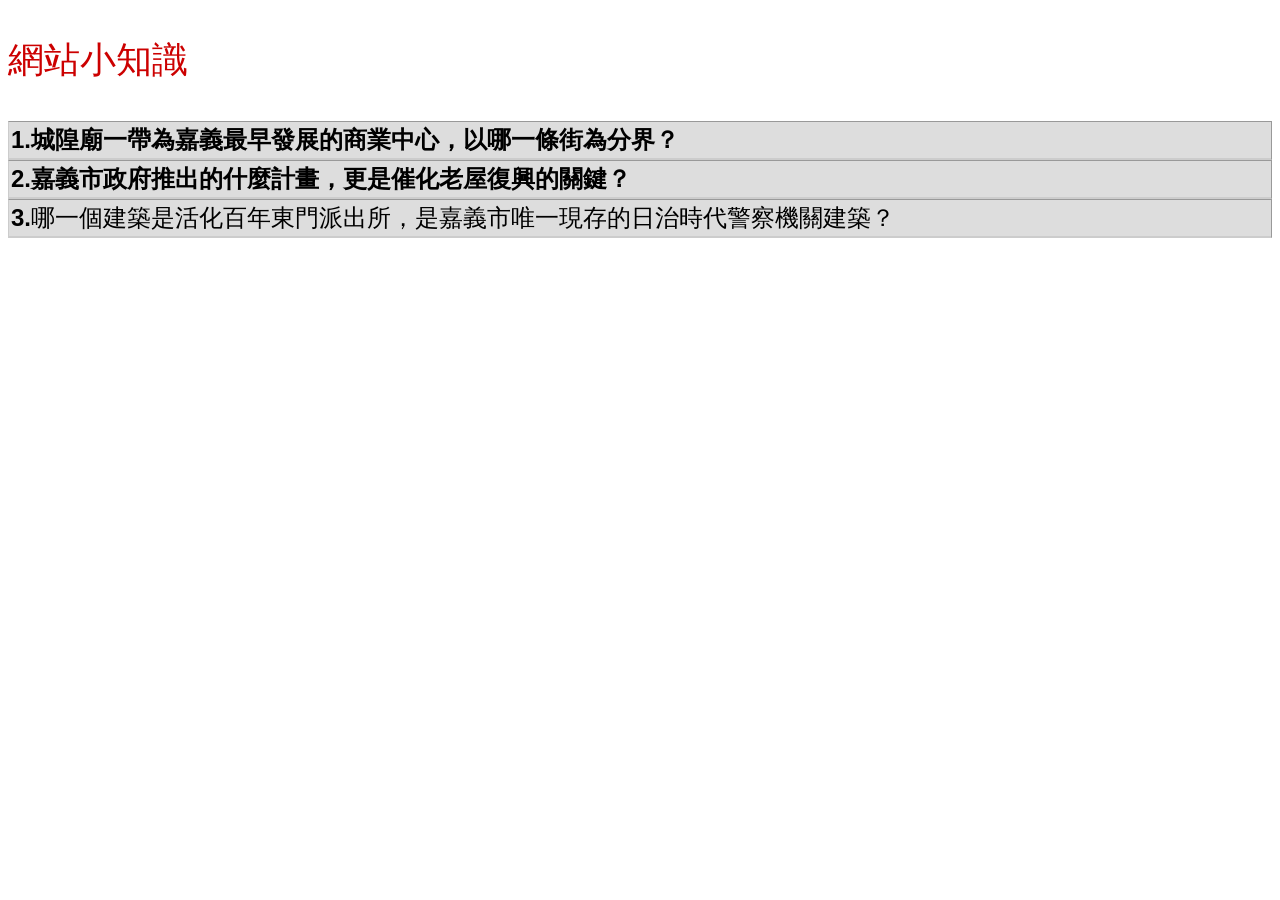
<file: test1.html>
<!DOCTYPE html PUBLIC "-//W3C//DTD XHTML 1.0 Transitional//EN" "http://www.w3.org/TR/xhtml1/DTD/xhtml1-transitional.dtd">
<html xmlns="http://www.w3.org/1999/xhtml">
<head>
<meta http-equiv="Content-Type" content="text/html; charset=utf-8" />
<title>無標題文件</title>
<script src="SpryAssets/SpryCollapsiblePanel.js" type="text/javascript"></script>
<link href="SpryAssets/SpryCollapsiblePanel.css" rel="stylesheet" type="text/css" />
<style type="text/css">
.textstyle {	font-family: "微軟正黑體 Light";
	font-size: 24px;
	color: #000;
	line-height: 25px;
	text-align: justify;
}
.textword {
	font-family: "微軟正黑體";
	font-size: 24px;
	text-align: left;
	font-weight: normal;
}
.ttitle {
	font-size: 36px;
	color: #C00;
}
</style>
</head>

<body>
<p class="ttitle">網站小知識
</p>
<div id="CollapsiblePanel1" class="CollapsiblePanel">
  <div class="CollapsiblePanelTab" tabindex="0"><span class="AccordionPanelTab">1.城隍廟一帶為嘉義最早發展的商業中心，以哪一條街為分界？</span></div>
  <div class="CollapsiblePanelContent"><span class="AccordionPanelContent">答：蘭井街</span></div>
</div>
<div id="CollapsiblePanel2" class="CollapsiblePanel">
  <div class="CollapsiblePanelTab" tabindex="0"><span class="AccordionPanelTab">2.<span class="textstyle">嘉義市政府推出的<strong>什麼計畫</strong>，更是催化老屋復興的關鍵</span>？</span></div>
  <div class="CollapsiblePanelContent"><span class="AccordionPanelContent">答：<strong>「舊屋力」</strong></span></div>
</div>
<div id="CollapsiblePanel3" class="CollapsiblePanel">
  <div class="CollapsiblePanelTab" tabindex="0"><span class="AccordionPanelTab">3.<span class="textword">哪一個建築是活化百年東門派出所，是嘉義市唯一現存的日治時代警察機關建築？</span></span></div>
  <div class="CollapsiblePanelContent"><span class="AccordionPanelContent">答：嘉義文學館</span></div>
</div>
<p>&nbsp;</p>
<script type="text/javascript">
var CollapsiblePanel1 = new Spry.Widget.CollapsiblePanel("CollapsiblePanel1", {contentIsOpen:false});
var CollapsiblePanel2 = new Spry.Widget.CollapsiblePanel("CollapsiblePanel2", {contentIsOpen:false});
var CollapsiblePanel3 = new Spry.Widget.CollapsiblePanel("CollapsiblePanel3", {contentIsOpen:false});
</script>
</body>
</html>
</file>
<file: SpryAssets/SpryMenuBarVertical.css>
@charset "UTF-8";

/* SpryMenuBarVertical.css - version 0.6 - Spry Pre-Release 1.6.1 */

/* Copyright (c) 2006. Adobe Systems Incorporated. All rights reserved. */

/*******************************************************************************

 LAYOUT INFORMATION: describes box model, positioning, z-order

 *******************************************************************************/

/* The outermost container of the Menu Bar, a fixed width box with no margin or padding */
ul.MenuBarVertical
{
	margin: 0;
	padding: 0;
	list-style-type: none;
	font-size: 100%;
	cursor: default;
	width: 10em;
	background-color: #CCC;
	text-align: center;
	position: relative;
}
/* Set the active Menu Bar with this class, currently setting z-index to accomodate IE rendering bug: http://therealcrisp.xs4all.nl/meuk/IE-zindexbug.html */
ul.MenuBarActive
{
	z-index: 1000;
}
/* Menu item containers, position children relative to this container and are same fixed width as parent */
ul.MenuBarVertical li
{
	padding: 0;
	list-style-type: none;
	font-size: 150%;
	text-align: center;
	cursor: pointer;
	width: 11.6em;
	background-color: #CCC;
	margin-top: 0;
	margin-right: auto;
	margin-bottom: 0;
	margin-left: auto;
}
/* Submenus should appear slightly overlapping to the right (95%) and up (-5%) with a higher z-index, but they are initially off the left side of the screen (-1000em) */
ul.MenuBarVertical ul
{
	margin: -5% 0 0 95%;
	padding: 0;
	list-style-type: none;
	font-size: 100%;
	position: relative;
	z-index: 1020;
	cursor: default;
	width: 8.2em;
	left: -1000em;
	top: 0;
}
/* Submenu that is showing with class designation MenuBarSubmenuVisible, we set left to 0 so it comes onto the screen */
ul.MenuBarVertical ul.MenuBarSubmenuVisible
{
	left: 0;
}
/* Menu item containers are same fixed width as parent */
ul.MenuBarVertical ul li
{
	width: 8.2em;
}

/*******************************************************************************

 DESIGN INFORMATION: describes color scheme, borders, fonts

 *******************************************************************************/

/* Outermost menu container has borders on all sides */
ul.MenuBarVertical
{
	border: 1px solid #CCC;
}
/* Submenu containers have borders on all sides */
ul.MenuBarVertical ul
{
	border: 1px solid #CCC;
	background-color: #FC0;
}
/* Menu items are a light gray block with padding and no text decoration */
ul.MenuBarVertical a
{
	display: block;
	cursor: pointer;
	background-color: #EEE;
	padding: 0.5em 0.75em;
	color: #333;
	text-decoration: none;
}
/* Menu items that have mouse over or focus have a blue background and white text */
ul.MenuBarVertical a:hover, ul.MenuBarVertical a:focus
{
	background-color: #FC0;
	color: #F0F0F0;
}
/* Menu items that are open with submenus are set to MenuBarItemHover with a blue background and white text */
ul.MenuBarVertical a.MenuBarItemHover, ul.MenuBarVertical a.MenuBarItemSubmenuHover, ul.MenuBarVertical a.MenuBarSubmenuVisible
{
	background-color: #C90;
	color: #FFF;
	text-align: center;
}

/*******************************************************************************

 SUBMENU INDICATION: styles if there is a submenu under a given menu item

 *******************************************************************************/

/* Menu items that have a submenu have the class designation MenuBarItemSubmenu and are set to use a background image positioned on the far left (95%) and centered vertically (50%) */
ul.MenuBarVertical a.MenuBarItemSubmenu
{
	background-image: url(SpryMenuBarRight.gif);
	background-repeat: no-repeat;
	background-position: 95% 50%;
}

/* Menu items that are open with submenus have the class designation MenuBarItemSubmenuHover and are set to use a "hover" background image positioned on the far left (95%) and centered vertically (50%) */
ul.MenuBarVertical a.MenuBarItemSubmenuHover
{
	background-image: url(SpryMenuBarRightHover.gif);
	background-repeat: no-repeat;
	background-position: 95% 50%;
}

/*******************************************************************************

 BROWSER HACKS: the hacks below should not be changed unless you are an expert

 *******************************************************************************/

/* HACK FOR IE: to make sure the sub menus show above form controls, we underlay each submenu with an iframe */
ul.MenuBarVertical iframe
{
	position: absolute;
	z-index: 1010;
	filter:alpha(opacity:0.1);
}
/* HACK FOR IE: to stabilize appearance of menu items; the slash in float is to keep IE 5.0 from parsing */
@media screen, projection
{
	ul.MenuBarVertical li.MenuBarItemIE
	{
		display: inline;
		f\loat: left;
		background: #FFF;
	}
}
</file>
<file: SpryAssets/SpryTabbedPanels.css>
@charset "UTF-8";

/* SpryTabbedPanels.css - version 0.6 - Spry Pre-Release 1.6.1 */

/* Copyright (c) 2006. Adobe Systems Incorporated. All rights reserved. */

/* Horizontal Tabbed Panels
 *
 * The default style for a TabbedPanels widget places all tab buttons
 * (left aligned) above the content panel.
 */

/* This is the selector for the main TabbedPanels container. For our
 * default style, this container does not contribute anything visually,
 * but it is floated left to make sure that any floating or clearing done
 * with any of its child elements are contained completely within the
 * TabbedPanels container, to minimize any impact or undesireable
 * interaction with other floated elements on the page that may be used
 * for layout.
 *
 * If you want to constrain the width of the TabbedPanels widget, set a
 * width on the TabbedPanels container. By default, the TabbedPanels widget
 * expands horizontally to fill up available space.
 *
 * The name of the class ("TabbedPanels") used in this selector is not
 * necessary to make the widget function. You can use any class name you
 * want to style the TabbedPanels container.
 */
.TabbedPanels {
	overflow: hidden;
	margin: 0px;
	padding: 0px;
	clear: left;
	font-family: "微軟正黑體";
	font-size: 24px;
	width: 90%;
}

/* This is the selector for the TabGroup. The TabGroup container houses
 * all of the tab buttons for each tabbed panel in the widget. This container
 * does not contribute anything visually to the look of the widget for our
 * default style.
 *
 * The name of the class ("TabbedPanelsTabGroup") used in this selector is not
 * necessary to make the widget function. You can use any class name you
 * want to style the TabGroup container.
 */
.TabbedPanelsTabGroup {
	margin: 0px;
	padding: 0px;
	background-color: #FFC;
}

/* This is the selector for the TabbedPanelsTab. This container houses
 * the title for the panel. This is also the tab "button" that the user clicks
 * on to activate the corresponding content panel so that it appears on top
 * of the other tabbed panels contained in the widget.
 *
 * For our default style, each tab is positioned relatively 1 pixel down from
 * where it wold normally render. This allows each tab to overlap the content
 * panel that renders below it. Each tab is rendered with a 1 pixel bottom
 * border that has a color that matches the top border of the current content
 * panel. This gives the appearance that the tab is being drawn behind the
 * content panel.
 *
 * The name of the class ("TabbedPanelsTab") used in this selector is not
 * necessary to make the widget function. You can use any class name you want
 * to style this tab container.
 */
.TabbedPanelsTab {
	position: relative;
	top: 1px;
	float: left;
	padding: 4px 10px;
	margin: 0px 1px 0px 0px;
	background-color: #FFC;
	list-style: none;
	border-left: solid 1px #CCC;
	border-bottom: solid 1px #999;
	border-top: solid 1px #999;
	border-right: solid 1px #999;
	-moz-user-select: none;
	-khtml-user-select: none;
	cursor: pointer;
	font-family: sans-serif;
	font-weight: bold;
}

/* This selector is an example of how to change the appearnce of a tab button
 * container as the mouse enters it. The class "TabbedPanelsTabHover" is
 * programatically added and removed from the tab element as the mouse enters
 * and exits the container.
 */
.TabbedPanelsTabHover {
	background-color: #09F;
}

/* This selector is an example of how to change the appearance of a tab button
 * container after the user has clicked on it to activate a content panel.
 * The class "TabbedPanelsTabSelected" is programatically added and removed
 * from the tab element as the user clicks on the tab button containers in
 * the widget.
 *
 * As mentioned above, for our default style, tab buttons are positioned
 * 1 pixel down from where it would normally render. When the tab button is
 * selected, we change its bottom border to match the background color of the
 * content panel so that it looks like the tab is part of the content panel.
 */
.TabbedPanelsTabSelected {
	background-color: #EEE;
	border-bottom: 1px solid #EEE;
}

/* This selector is an example of how to make a link inside of a tab button
 * look like normal text. Users may want to use links inside of a tab button
 * so that when it gets focus, the text *inside* the tab button gets a focus
 * ring around it, instead of the focus ring around the entire tab.
 */
.TabbedPanelsTab a {
	color: black;
	text-decoration: none;
}

/* This is the selector for the ContentGroup. The ContentGroup container houses
 * all of the content panels for each tabbed panel in the widget. For our
 * default style, this container provides the background color and borders that
 * surround the content.
 *
 * The name of the class ("TabbedPanelsContentGroup") used in this selector is
 * not necessary to make the widget function. You can use any class name you
 * want to style the ContentGroup container.
 */
.TabbedPanelsContentGroup {
	clear: both;
	border-left: solid 1px #CCC;
	border-bottom: solid 1px #CCC;
	border-top: solid 1px #999;
	border-right: solid 1px #999;
	width: 100%;
	background-color: #FFC;
}

/* This is the selector for the Content panel. The Content panel holds the
 * content for a single tabbed panel. For our default style, this container
 * provides some padding, so that the content is not pushed up against the
 * widget borders.
 *
 * The name of the class ("TabbedPanelsContent") used in this selector is
 * not necessary to make the widget function. You can use any class name you
 * want to style the Content container.
 */
.TabbedPanelsContent {
	overflow: hidden;
	padding: 4px;
}

/* This selector is an example of how to change the appearnce of the currently
 * active container panel. The class "TabbedPanelsContentVisible" is
 * programatically added and removed from the content element as the panel
 * is activated/deactivated.
 */
.TabbedPanelsContentVisible {
}

/* Vertical Tabbed Panels
 *
 * The following rules override some of the default rules above so that the
 * TabbedPanels widget renders with its tab buttons along the left side of
 * the currently active content panel.
 *
 * With the rules defined below, the only change that will have to be made
 * to switch a horizontal tabbed panels widget to a vertical tabbed panels
 * widget, is to use the "VTabbedPanels" class on the top-level widget
 * container element, instead of "TabbedPanels".
 */

.VTabbedPanels {
	overflow: hidden;
	zoom: 1;
}

/* This selector floats the TabGroup so that the tab buttons it contains
 * render to the left of the active content panel. A border is drawn around
 * the group container to make it look like a list container.
 */
.VTabbedPanels .TabbedPanelsTabGroup {
	float: left;
	width: 10em;
	height: 20em;
	background-color: #EEE;
	position: relative;
	border-top: solid 1px #999;
	border-right: solid 1px #999;
	border-left: solid 1px #CCC;
	border-bottom: solid 1px #CCC;
}

/* This selector disables the float property that is placed on each tab button
 * by the default TabbedPanelsTab selector rule above. It also draws a bottom
 * border for the tab. The tab button will get its left and right border from
 * the TabGroup, and its top border from the TabGroup or tab button above it.
 */
.VTabbedPanels .TabbedPanelsTab {
	float: none;
	margin: 0px;
	border-top: none;
	border-left: none;
	border-right: none;
}

/* This selector disables the float property that is placed on each tab button
 * by the default TabbedPanelsTab selector rule above. It also draws a bottom
 * border for the tab. The tab button will get its left and right border from
 * the TabGroup, and its top border from the TabGroup or tab button above it.
 */
.VTabbedPanels .TabbedPanelsTabSelected {
	background-color: #EEE;
	border-bottom: solid 1px #999;
}

/* This selector floats the content panels for the widget so that they
 * render to the right of the tabbed buttons.
 */
.VTabbedPanels .TabbedPanelsContentGroup {
	clear: none;
	float: left;
	padding: 0px;
	width: 30em;
	height: 20em;
}

/* Styles for Printing */
@media print {
.TabbedPanels {
	overflow: visible !important;
}
.TabbedPanelsContentGroup {
	display: block !important;
	overflow: visible !important;
	height: auto !important;
}
.TabbedPanelsContent {
	overflow: visible !important;
	display: block !important;
	clear:both !important;
}
.TabbedPanelsTab {
	 overflow: visible !important;
	 display: block !important;
	 clear:both !important;
}
}
</file>
<file: SpryAssets/SpryCollapsiblePanel.css>
@charset "UTF-8";

/* SpryCollapsiblePanel.css - version 0.5 - Spry Pre-Release 1.6.1 */

/* Copyright (c) 2006. Adobe Systems Incorporated. All rights reserved. */

/* This is the selector for the main CollapsiblePanel container. For our
 * default style, the CollapsiblePanel is responsible for drawing the borders
 * around the widget.
 *
 * If you want to constrain the width of the CollapsiblePanel widget, set a width on
 * the CollapsiblePanel container. By default, our CollapsiblePanel expands horizontally to fill
 * up available space.
 *
 * The name of the class ("CollapsiblePanel") used in this selector is not necessary
 * to make the widget function. You can use any class name you want to style the
 * CollapsiblePanel container.
 */
.CollapsiblePanel {
	margin: 0px;
	padding: 0px;
	border-left: solid 1px #CCC;
	border-right: solid 1px #999;
	border-top: solid 1px #999;
	border-bottom: solid 1px #CCC;
}

/* This is the selector for the CollapsiblePanelTab. This container houses
 * the title for the panel. This is also the container that the user clicks
 * on to open or close the panel.
 *
 * The name of the class ("CollapsiblePanelTab") used in this selector is not necessary
 * to make the widget function. You can use any class name you want to style an
 * CollapsiblePanel panel tab container.
 */
.CollapsiblePanelTab {
	font: bold 0.7em sans-serif;
	background-color: #DDD;
	border-bottom: solid 1px #CCC;
	margin: 0px;
	padding: 2px;
	cursor: pointer;
	-moz-user-select: none;
	-khtml-user-select: none;
	font-size: 24px;
}

/* This is the selector for a CollapsiblePanel's Content area. It's important to note that
 * you should never put any padding on the content area element if you plan to
 * use the CollapsiblePanel's open/close animations. Placing a non-zero padding on the content
 * element can cause the CollapsiblePanel to abruptly grow in height while the panels animate.
 *
 * The name of the class ("CollapsiblePanelContent") used in this selector is not necessary
 * to make the widget function. You can use any class name you want to style a
 * CollapsiblePanel content container.
 */
.CollapsiblePanelContent {
	margin: 0px;
	padding: 0px;
}

/* An anchor tag can be used inside of a CollapsiblePanelTab so that the
 * keyboard focus ring appears *inside* the tab instead of around the tab.
 * This is an example of how to make the text within the anchor tag look
 * like non-anchor (normal) text.
 */
.CollapsiblePanelTab a {
	color: black;
	text-decoration: none;
}

/* This is an example of how to change the appearance of the panel tab that is
 * currently open. The class "CollapsiblePanelOpen" is programatically added and removed
 * from panels as the user clicks on the tabs within the CollapsiblePanel.
 */
.CollapsiblePanelOpen .CollapsiblePanelTab {
	background-color: #EEE;
}

/* This is an example of how to change the appearance of the panel tab when the
 * CollapsiblePanel is closed. The "CollapsiblePanelClosed" class is programatically added and removed
 * whenever the CollapsiblePanel is closed.
 */

.CollapsiblePanelClosed .CollapsiblePanelTab {
 /* background-color: #EFEFEF */
}

/* This is an example of how to change the appearance of the panel tab as the
 * mouse hovers over it. The class "CollapsiblePanelTabHover" is programatically added
 * and removed from panel tab containers as the mouse enters and exits the tab container.
 */
.CollapsiblePanelTabHover,  .CollapsiblePanelOpen .CollapsiblePanelTabHover {
	background-color: #CCC;
}

/* This is an example of how to change the appearance of all the panel tabs when the
 * CollapsiblePanel has focus. The "CollapsiblePanelFocused" class is programatically added and removed
 * whenever the CollapsiblePanel gains or loses keyboard focus.
 */
.CollapsiblePanelFocused .CollapsiblePanelTab {
	background-color: #3399FF;
}
</file>
